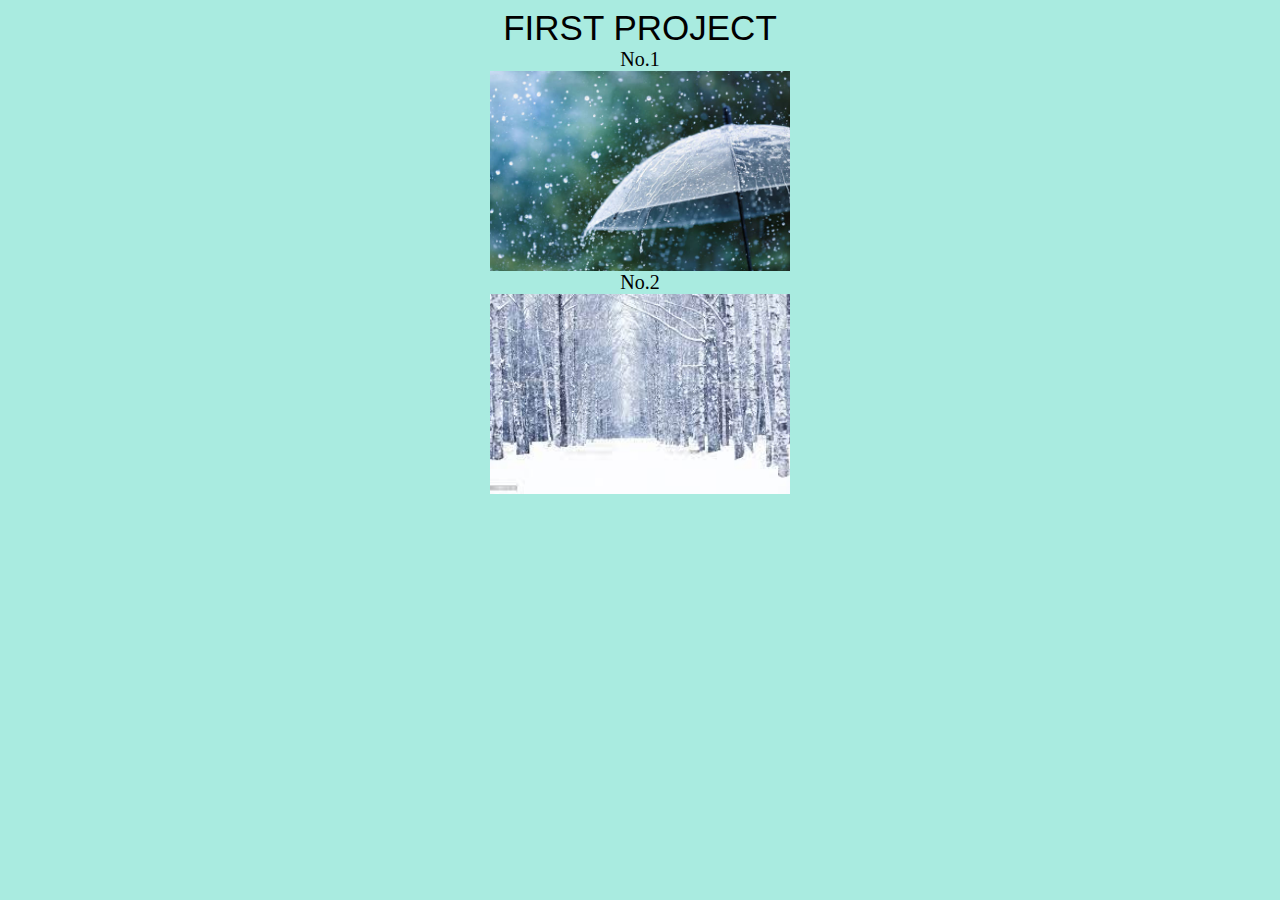
<file: index.html>
<!DOCTYPE html>
<html lang="en">
<head>
    <meta charset="UTF-8">
    <meta http-equiv="X-UA-Compatible" content="IE=edge">
    <meta name="viewport" content="width=device-width, initial-scale=1.0">
    <title>Document</title>
    <link rel="stylesheet" href="style.css">
</head>
<body>
    <div class='judul'>
        FIRST PROJECT
    </div>

    <div class='no1'>
        No.1
    </div>
    <div class='gambar1'>
        <a href="foto/hujan.html">
            <img class='foto' src='foto/contoh1.jpg'>
        </a>
    </div>
    <div class='no2'>
        No.2
    </div>
    <div class='gambar2'>
        <a href="salju/es.html">
            <img class='foto' src='salju/contoh2.jpg'>
        </a>
    </div>
</body>
</html>
</file>
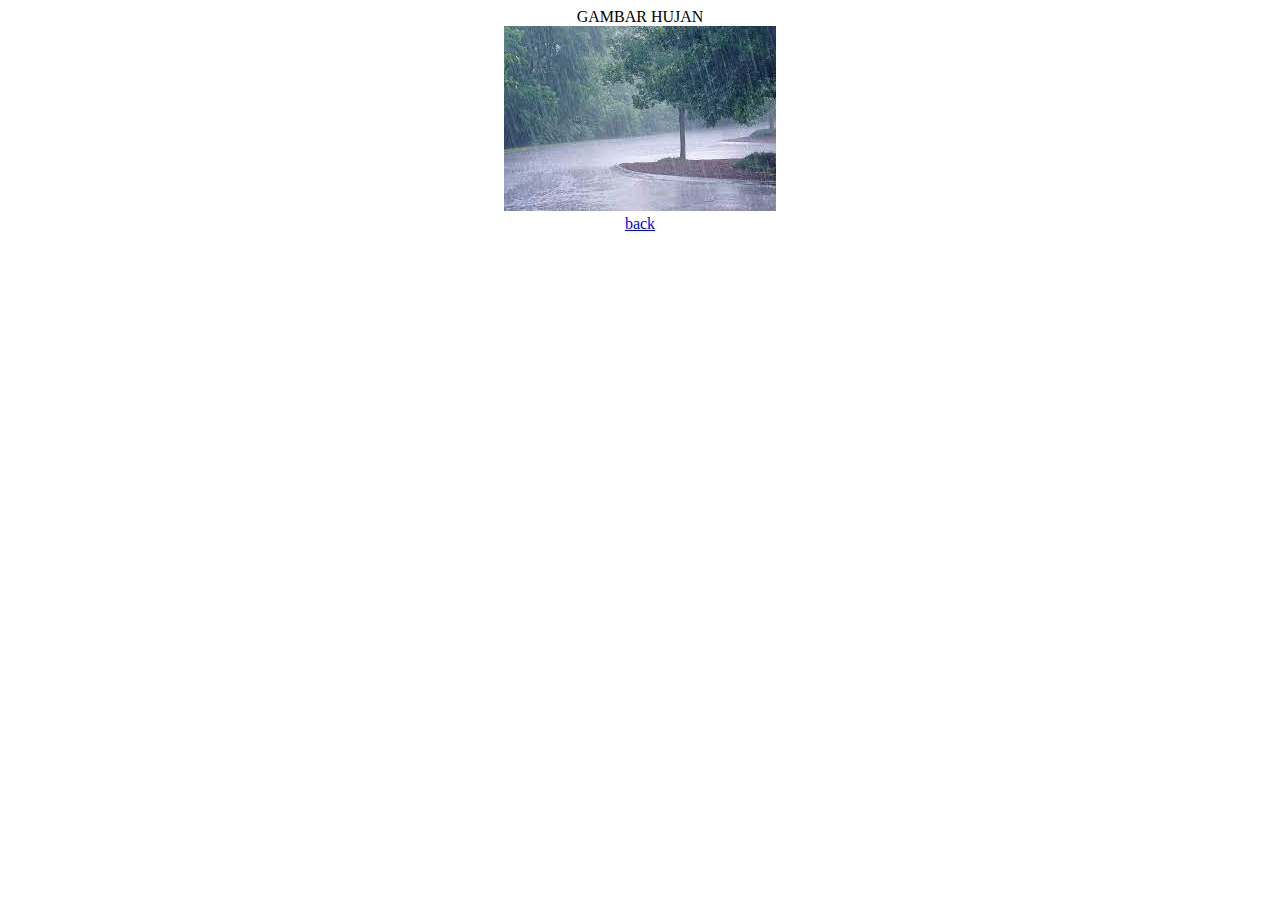
<file: foto/hujan.html>
<!DOCTYPE html>
<html lang="en">
<head>
    <meta charset="UTF-8">
    <meta http-equiv="X-UA-Compatible" content="IE=edge">
    <meta name="viewport" content="width=device-width, initial-scale=1.0">
    <title>Document</title>
    <link rel="stylesheet" href="hujan.css">
</head>
<body>
    <div class='hujan1'>
        GAMBAR HUJAN
    </div>

    

    <div class='gambarh1'>
        <img class='foto' src="pohon.jpg">
    </div>


    <div class='back1'>
        <a href="../index.html">
            back
        </a>
    </div>
</body>
</html>
</file>
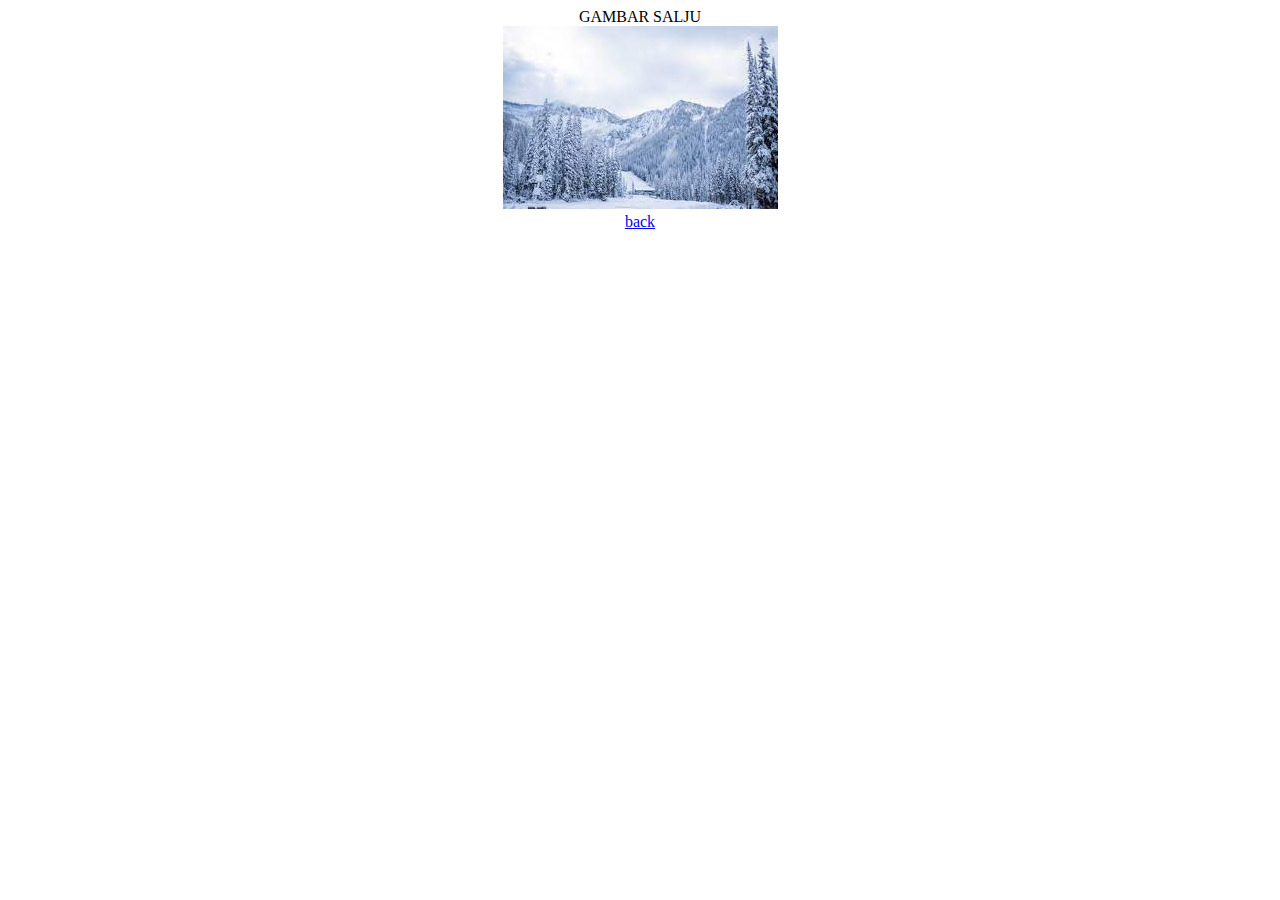
<file: salju/es.html>
<!DOCTYPE html>
<html lang="en">
<head>
    <meta charset="UTF-8">
    <meta http-equiv="X-UA-Compatible" content="IE=edge">
    <meta name="viewport" content="width=device-width, initial-scale=1.0">
    <title>Document</title>
    <link rel="stylesheet" href="es.css">
</head>
<body>
    <div class='es1'>
        GAMBAR SALJU
    </div>
  
    <div class='gambarh1'>
        <img class='foto' src="coba.jpg">
    </div>
    <div class='back2'>
        <a href="../index.html">
            back
        </a>
    </div>
</body>
</html>
</file>
<file: style.css>
html {
    background-color: rgba(84, 216, 194, 0.5);
}

.judul {
    text-align: center;
    font-family: sans-serif;
    font-size: 35px;
}

.no1 {
    text-align: center;
    font-size: 20px;
}

.foto {
    display: block;
    margin-left: auto;
    margin-right: auto;
    width: 300px;
    height: auto;
}

.no2 {
    text-align: center;
    font-size: 20px;
}
</file>
<file: foto/hujan.css>
.hujan1 {
    text-align: center;
}

.gambarh1 {
    text-align: center;
}

.back1 {
    text-align: center;
}
</file>
<file: salju/es.css>
.es1 {
    text-align: center;
}

.gambarh1 {
    text-align: center;
}

.back2 {
    text-align: center;
}
</file>
